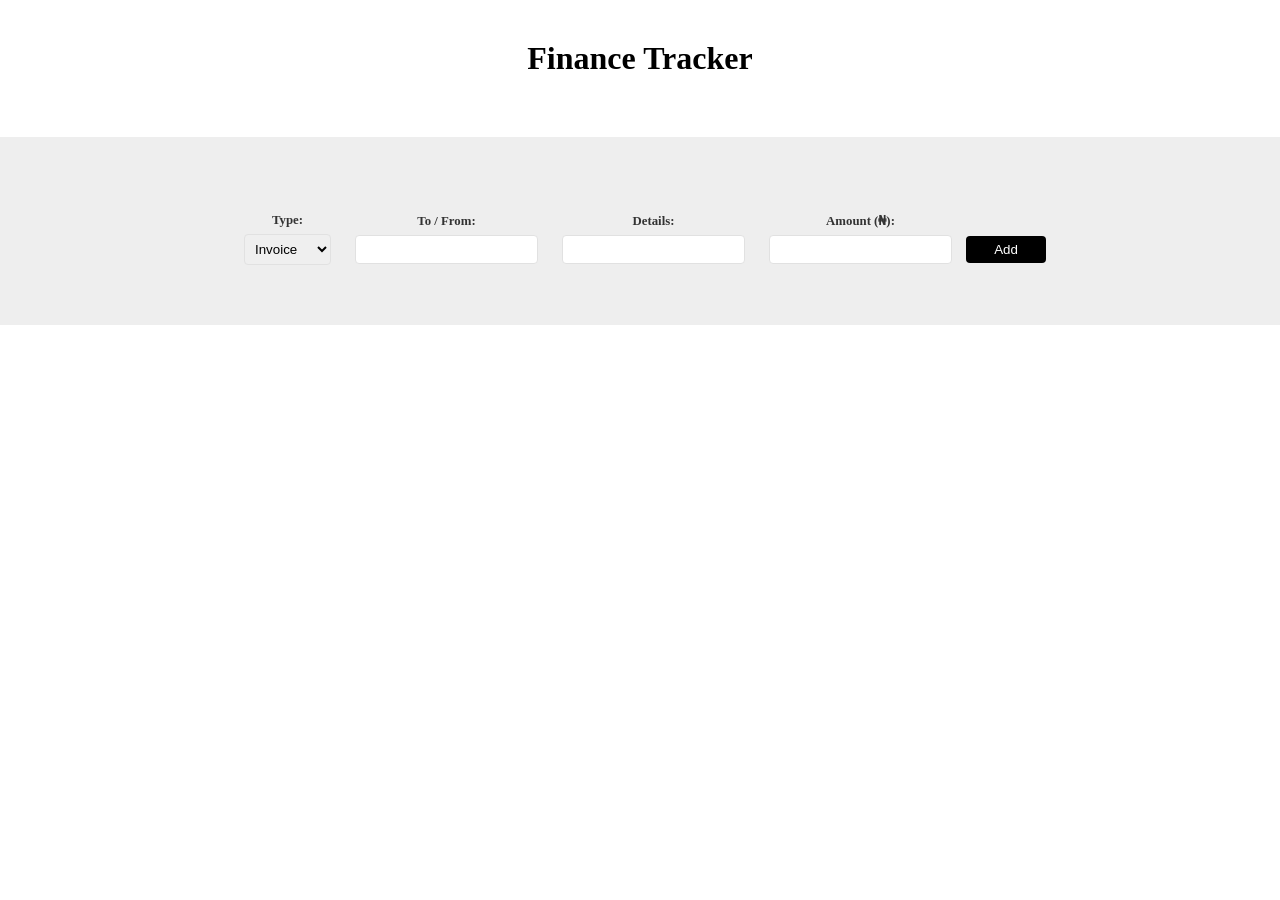
<file: index.html>
<html lang="en">
<head>
  <meta charset="UTF-8">
  <meta name="viewport" content="width=device-width, initial-scale=1.0">
  <title>Finance Tracker</title>
  <link rel="stylesheet" href="styles.css">
</head>
<body>

  <div class="wrapper">
    <h1>Finance Tracker</h1>

    <!-- output list -->
    <ul class="item-list">
      
    </ul>
  </div>

  <footer>
    <form class="new-item-form">
      <div class="field">
        <label>Type:</label>
        <select id="type">
          <option value="invoice">Invoice</option>
          <option value="payment">Payment</option>
        </select>
      </div>
      <div class="field">
        <label>To / From:</label>
        <input type="text" id="tofrom">
      </div>   
      <div class="field">
        <label>Details:</label>
        <input type="text" id="details">
      </div>
      <div class="field">
        <label>Amount (₦):</label>
        <input type="number" id="amount">
      </div>
      <button>Add</button>
    </form>

  </footer>

  <script src='main.js'></script>
</body>
</html>
</file>
<file: styles.css>
body{
    margin: 0;
    font-family: Roboto; 
  }
  .wrapper{
    max-width: 960px;
    margin: 0 auto;
  }
  h1{
    margin: 40px auto;
    color: black;
    text-align: center;
  }
  ul{
    padding: 0;
    list-style-type: none;
  }
  li{
    padding: 6px 10px;
    border: 1px solid #eee;
    margin: 10px auto;
  }
  li h4{
    color: black;
    margin: 0;
    text-transform: capitalize;
  }
  li p{
    color: #333;
    margin: 8px 0 0;
  }
  footer{
    background: #eee;
    padding: 60px;
    margin-top: 60px;
  }
  form{
    max-width: 960px;
    margin: 0 auto;
    text-align: center;
  }
  label{
    display: block;
    font-weight: bold;
    font-size: 0.8em;
    color: #333;
    margin: 16px 0 6px;
  }
  input, select{
    padding: 6px;
    border: 1px solid #e1e1e1;
    border-radius: 4px;
  }
  .field{
    display: inline-block;
    margin: 0 10px;
  }
  button{
    color: white;
    border: 0;
    background: black;
    padding: 6px;
    min-width: 80px;
    border-radius: 4px;
  }
  footer a{
    text-align: center;
    display: block;
    color: #999;
    margin-top: 40px;
    font-size: 0.7em;
  }
</file>
